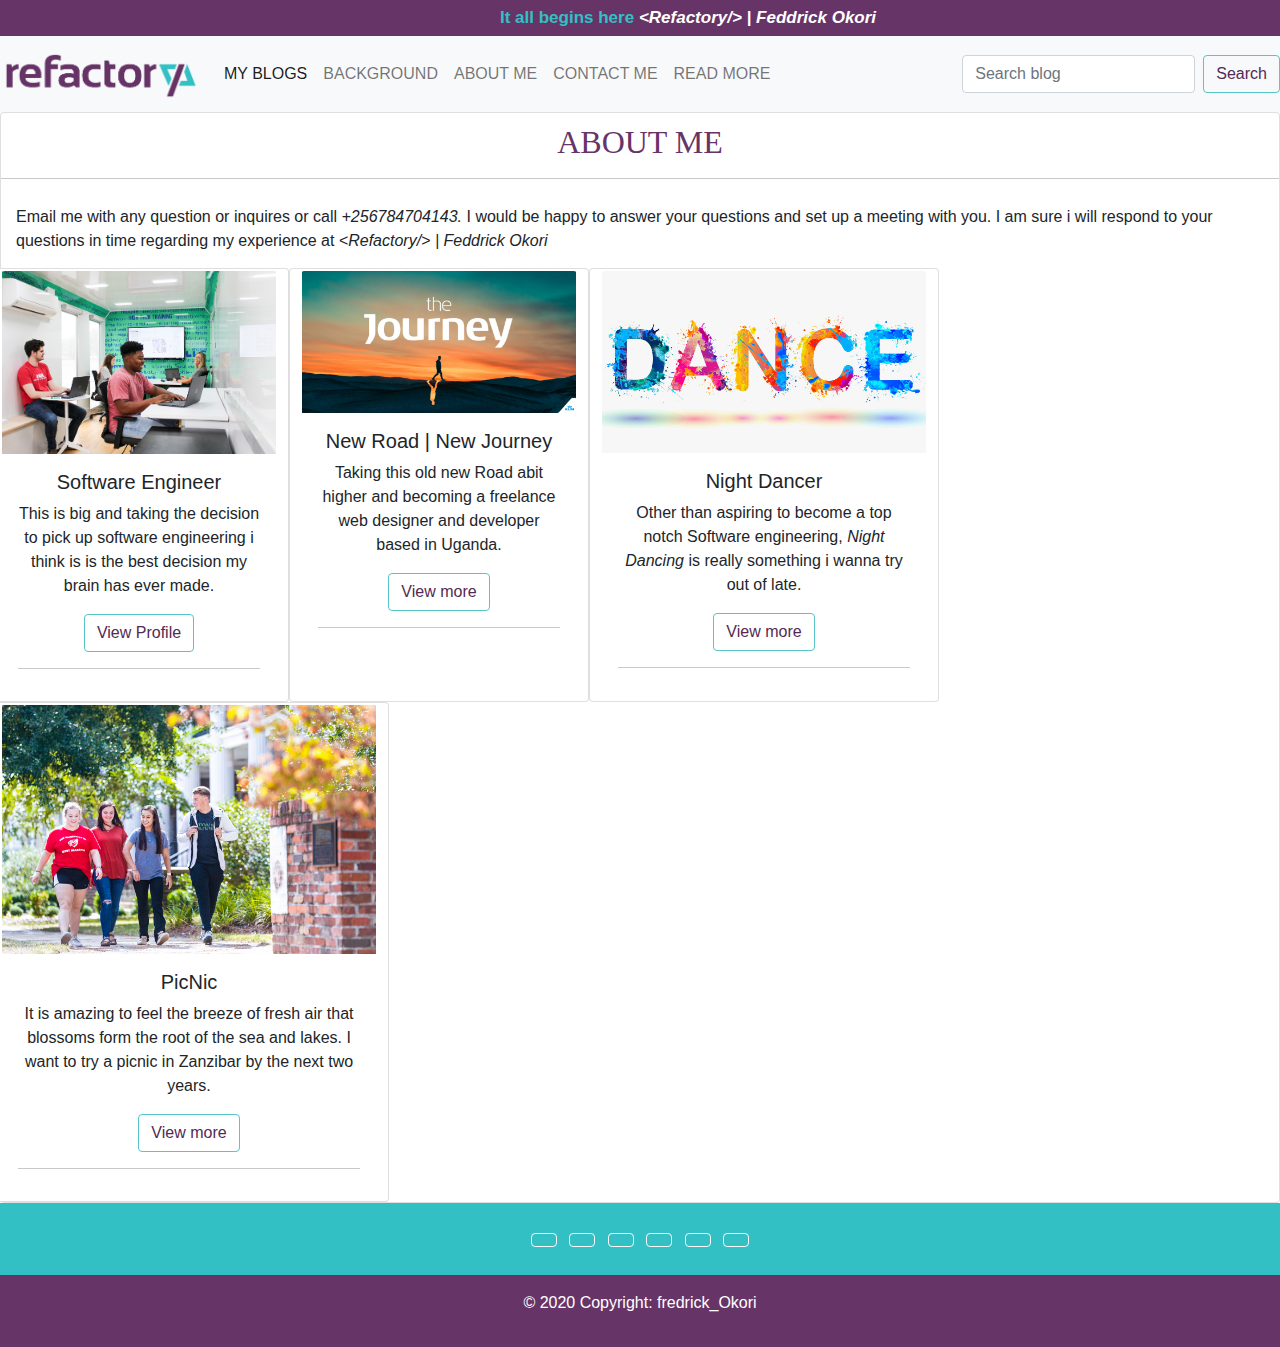
<file: about.html>
<!DOCTYPE html>
<head>
    <meta charset="utf-8">
    <title>Blog | Refactory</title>
    <link href="./grid.css" rel="stylesheet">
    <link href="./CSS/css/bootstrap.css" rel="stylesheet">
</head>
<body>

                <!-- nav-text -->
    <nav class="nav">
      <h4 class="header-note">It all begins here <em> &ltRefactory&#47&#62 | Feddrick Okori</em></h4>
    </nav>
     <!-- nav-bar -->
    <nav class="navbar navbar-expand-lg navbar-light bg-light">
        <div class="container-fluid">
          <a class="navbar-brand" href="./index.html">
              <img src="./Images/refactory_png.png" width="200" height="50" alt="Home page">
          </a>
          <button class="navbar-toggler" type="button" data-bs-toggle="collapse" data-bs-target="#navbarSupportedContent" aria-controls="navbarSupportedContent" aria-expanded="false" aria-label="Toggle navigation">
            <span class="navbar-toggler-icon"></span>
          </button>
          <div class="collapse navbar-collapse" id="navbarSupportedContent">
            <ul class="navbar-nav me-auto mb-2 mb-lg-0">
              <li class="nav-item">
                <a class="nav-link active" aria-current="page" href="./index.html">MY BLOGS</a>
              </li>
              <li class="nav-item">
                <a class="nav-link" href="./myblogs.html">BACKGROUND</a>
              </li>
              <li class="nav-item">
                <a class="nav-link" href="./about.html">ABOUT ME</a>
              </li>
              <li class="nav-item">
                <a class="nav-link" href="./contact.html">CONTACT ME</a>
              </li>
              <li class="nav-item">
                <a class="nav-link" href="./index.html">READ MORE</a>
              </li>
  
            </ul>
            <form class="d-flex">
              <input class="form-control me-2" type="search" placeholder="Search blog" aria-label="Search">
              <button class="btn btn-outline-success" type="submit">Search</button>
            </form>
          </div>
        </div>
    </nav>

    <div class="container-fluid">
      <div class="row">
        <div class="col">
        <div class="card">
          <div class="card-text">
            <h2 class="contact-header">ABOUT ME </h2>
            <hr style="width:100%;text-align:left;margin-left:0" color:#673467;>
            <p class="contact-intro-text">Email me with any question or inquires or call <em>+256784704143.</em>
              I would be happy to answer your questions and set up a meeting with you.
              I am sure i will respond to your questions in time regarding my experience
              at <em> &ltRefactory&#47&#62 | Feddrick Okori</em>
            </p>
        
            <div class="row">

              <div class="card" style="width: 300px;">
                <img src="./Images/IMG_9475 hero_0.jpg" class="card-img-top" alt="...">
                <div class="card-body text-center">
                    <h5 class="card-title">Software Engineer</h5>
                    <p class="card-text">This is big and taking the decision to pick up software engineering
                      i think is is the best decision my brain has ever made. 
                    </p>
                    <a href="#" class="btn btn-outline-success">View Profile</a>
                    <hr style="width:100%;text-align:left;margin-left:0">
                </div>
            </div>
            <div class="card" style="width: 300px;">
              <img src="./Images/4.-BLOG-FEATURED_JOURNEY_PODCAST-4-1920x1000.png" class="card-img-top" alt="...">
              <div class="card-body text-center">
                  <h5 class="card-title">New Road | New Journey</h5>
                  <p class="card-text"> Taking this old new Road abit higher and 
                    becoming a freelance web designer and developer based in Uganda. 
                  </p>
                  <a href="#" class="btn btn-outline-success">View more</a>
                  <hr style="width:100%;text-align:left;margin-left:0">
              </div>
          </div>
          <div class="card" style="width: 350px;">
            <img src="./Images/3616.jpg" class="card-img-top" alt="...">
            <div class="card-body text-center">
                <h5 class="card-title">Night Dancer</h5>
                <p class="card-text"> Other than aspiring to become a top notch
                  Software engineering, <em>Night Dancing</em> is really something i wanna try out of late. </p>
                 
                <a href="#" class="btn btn-outline-success">View more</a>
                <hr style="width:100%;text-align:left;margin-left:0">
            </div>
        </div>
        <div class="card" style="width: 400px;">
          <img src="./Images/diamond2.jpg" class="card-img-top" alt="...">
          <div class="card-body text-center">
              <h5 class="card-title">PicNic</h5>
              <p class="card-text">It is amazing to feel the breeze of fresh air that blossoms form
                the root of the sea and lakes. I want to try a picnic in Zanzibar by the next two years.
                </p>
              <a href="#" class="btn btn-outline-success">View more</a>
              <hr style="width:100%;text-align:left;margin-left:0">
          </div>
      </div>

          </div>
         
          </div>
        </div>
      </div>
      <footer class="bg-dark text-center text-white">
        <!-- Grid container -->
        <div class="container p-4 pb-0">
          <!-- Section: Social media -->
          <section class="mb-4">
            <!-- Facebook -->
            <a class="btn btn-outline-light btn-floating m-1" href="#!" role="button"
              ><i class="fab fa-facebook-f"></i
            ></a>
      
            <!-- Twitter -->
            <a class="btn btn-outline-light btn-floating m-1" href="#!" role="button"
              ><i class="fab fa-twitter"></i
            ></a>
      
            <!-- Google -->
            <a class="btn btn-outline-light btn-floating m-1" href="#!" role="button"
              ><i class="fab fa-google"></i
            ></a>
      
            <!-- Instagram -->
            <a class="btn btn-outline-light btn-floating m-1" href="#!" role="button"
              ><i class="fab fa-instagram"></i
            ></a>
      
            <!-- Linkedin -->
            <a class="btn btn-outline-light btn-floating m-1" href="#!" role="button"
              ><i class="fab fa-linkedin-in"></i
            ></a>
      
            <!-- Github -->
            <a class="btn btn-outline-light btn-floating m-1" href="#!" role="button"
              ><i class="fab fa-github"></i
            ></a>
          </section>
          <!-- Section: Social media -->
        </div>
        <!-- Grid container -->
      
       <!-- Copyright -->
       <div class="text-center p-3" style="background-color: #673467;">
        <p> © 2020 Copyright: fredrick_Okori</p>
       
      </div>
      <!-- Copyright -->
      </footer>
    <script src="./CSS/js/bootstrap.js"></script>
</body>
</file>
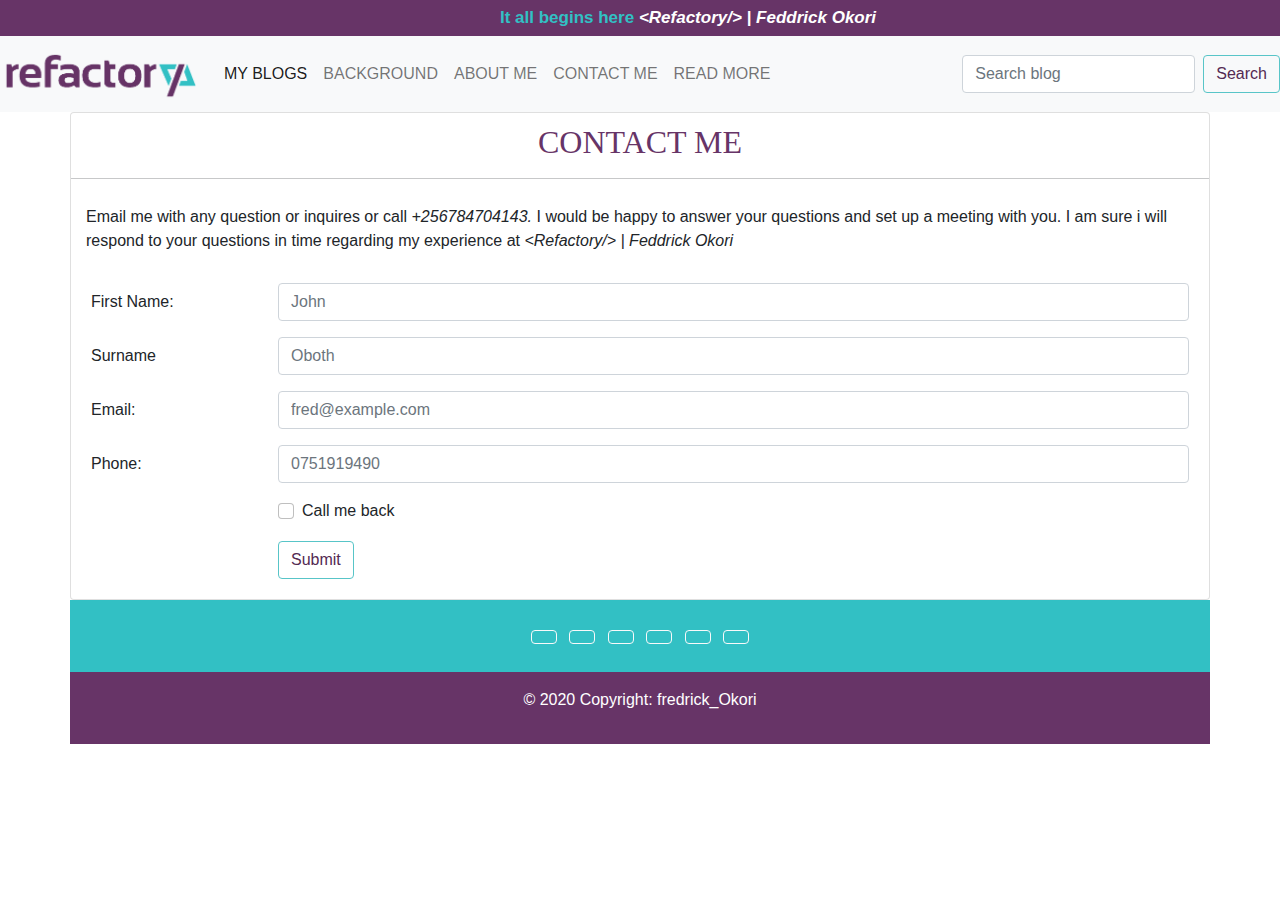
<file: contact.html>
<!DOCTYPE html>
<head>
    <meta charset="utf-8">
    <title>Blog | Refactory</title>
    <link type="text/css" href="./grid.css" rel="stylesheet">
    <link href="./CSS/css/bootstrap.css" rel="stylesheet">

   
</head>
<body>

                <!-- nav-text -->
    <nav class="nav">
      <h4 class="header-note">It all begins here <em> &ltRefactory&#47&#62 | Feddrick Okori</em></h4>
    </nav>
     <!-- nav-bar -->
    <nav class="navbar navbar-expand-lg navbar-light bg-light">
        <div class="container-fluid">
          <a class="navbar-brand" href="./index.html">
              <img src="./Images/refactory_png.png" width="200" height="50" alt="Home page">
          </a>
          <button class="navbar-toggler" type="button" data-bs-toggle="collapse" data-bs-target="#navbarSupportedContent" aria-controls="navbarSupportedContent" aria-expanded="false" aria-label="Toggle navigation">
            <span class="navbar-toggler-icon"></span>
          </button>
          <div class="collapse navbar-collapse" id="navbarSupportedContent">
            <ul class="navbar-nav me-auto mb-2 mb-lg-0">
              <li class="nav-item">
                <a class="nav-link active" aria-current="page" href="index.html">MY BLOGS</a>
              </li>
              <li class="nav-item">
                <a class="nav-link" href="./myblogs.html">BACKGROUND</a>
              </li>
              <li class="nav-item">
                <a class="nav-link" href="./about.html">ABOUT ME</a>
              </li>
              <li class="nav-item">
                <a class="nav-link" href="./contact.html">CONTACT ME</a>
              </li>
              <li class="nav-item">
                <a class="nav-link" href="./index.html">READ MORE</a>
              </li>
  
            </ul>
            <form class="d-flex">
              <input class="form-control me-2" type="search" placeholder="Search blog" aria-label="Search">
              <button class="btn btn-outline-success" type="submit">Search</button>
            </form>
          </div>
        </div>
    </nav>
    <div class="container">
      <div class="row">
        <div class="col">
        <div class="card">
          <div class="card-text">
            <h2 class="contact-header">CONTACT ME </h2>
            <hr style="width:100%;text-align:left;margin-left:0">
            <p class="contact-intro-text">Email me with any question or inquires or call <em>+256784704143.</em>
              I would be happy to answer your questions and set up a meeting with you.
              I am sure i will respond to your questions in time regarding my experience
              at <em> &ltRefactory&#47&#62 | Feddrick Okori</em>
            </p>

              
<form>
    <fieldset class="col-fieldset">
        <div class="row mb-3">
            <label for="inputEmail" class="col-sm-2 col-form-label">First Name:</label>
            <div class="col-sm-10">
                <input type="text" class="form-control" id="inputEmail" placeholder="John" required>
            </div>
        </div>
        <div class="row mb-3">
          <label for="inputEmail" class="col-sm-2 col-form-label">Surname</label>
          <div class="col-sm-10">
              <input type="text" class="form-control" id="inputEmail" placeholder="Oboth" required>
          </div>
      </div>

        <div class="row mb-3">
          <label for="inputEmail" class="col-sm-2 col-form-label">Email:</label>
          <div class="col-sm-10">
              <input type="email" class="form-control" id="inputEmail" placeholder="fred@example.com">
          </div>
      </div>
      <div class="row mb-3">
        <label for="inputEmail" class="col-sm-2 col-form-label">Phone:</label>
        <div class="col-sm-10">
            <input type="tel" class="form-control" id="inputEmail" placeholder="0751919490" required>
        </div>
    </div>

        <div class="row mb-3">
            <div class="col-sm-10 offset-sm-2">
                <div class="form-check">
                        <input class="form-check-input" type="checkbox" id="checkRemember">
                        <label class="form-check-label" for="checkRemember">Call me back</label>
                </div>
            </div>
        </div>
        <div class="row">
            <div class="col-sm-10 offset-sm-2">
                <button type="submit" class="btn btn-outline-success">Submit</button>
            </div>
        </div>
    </fieldset>
</form>
         
          </div>
        </div>
      </div>
    </div>
    <footer class="bg-dark text-center text-white">
      <!-- Grid container -->
      <div class="container p-4 pb-0">
        <!-- Section: Social media -->
        <section class="mb-4">
          <!-- Facebook -->
          <a class="btn btn-outline-light btn-floating m-1" href="#!" role="button"
            ><i class="fab fa-facebook-f"></i
          ></a>
    
          <!-- Twitter -->
          <a class="btn btn-outline-light btn-floating m-1" href="#!" role="button"
            ><i class="fab fa-twitter"></i
          ></a>
    
          <!-- Google -->
          <a class="btn btn-outline-light btn-floating m-1" href="#!" role="button"
            ><i class="fab fa-google"></i
          ></a>
    
          <!-- Instagram -->
          <a class="btn btn-outline-light btn-floating m-1" href="#!" role="button"
            ><i class="fab fa-instagram"></i
          ></a>
    
          <!-- Linkedin -->
          <a class="btn btn-outline-light btn-floating m-1" href="#!" role="button"
            ><i class="fab fa-linkedin-in"></i
          ></a>
    
          <!-- Github -->
          <a class="btn btn-outline-light btn-floating m-1" href="#!" role="button"
            ><i class="fab fa-github"></i
          ></a>
        </section>
        <!-- Section: Social media -->
      </div>
      <!-- Grid container -->
    
      <!-- Copyright -->
      <div class="text-center p-3" style="background-color: #673467;">
        <p> © 2020 Copyright: fredrick_Okori</p>
       
      </div>
      <!-- Copyright -->
    </footer>
</body>
</html>
</file>
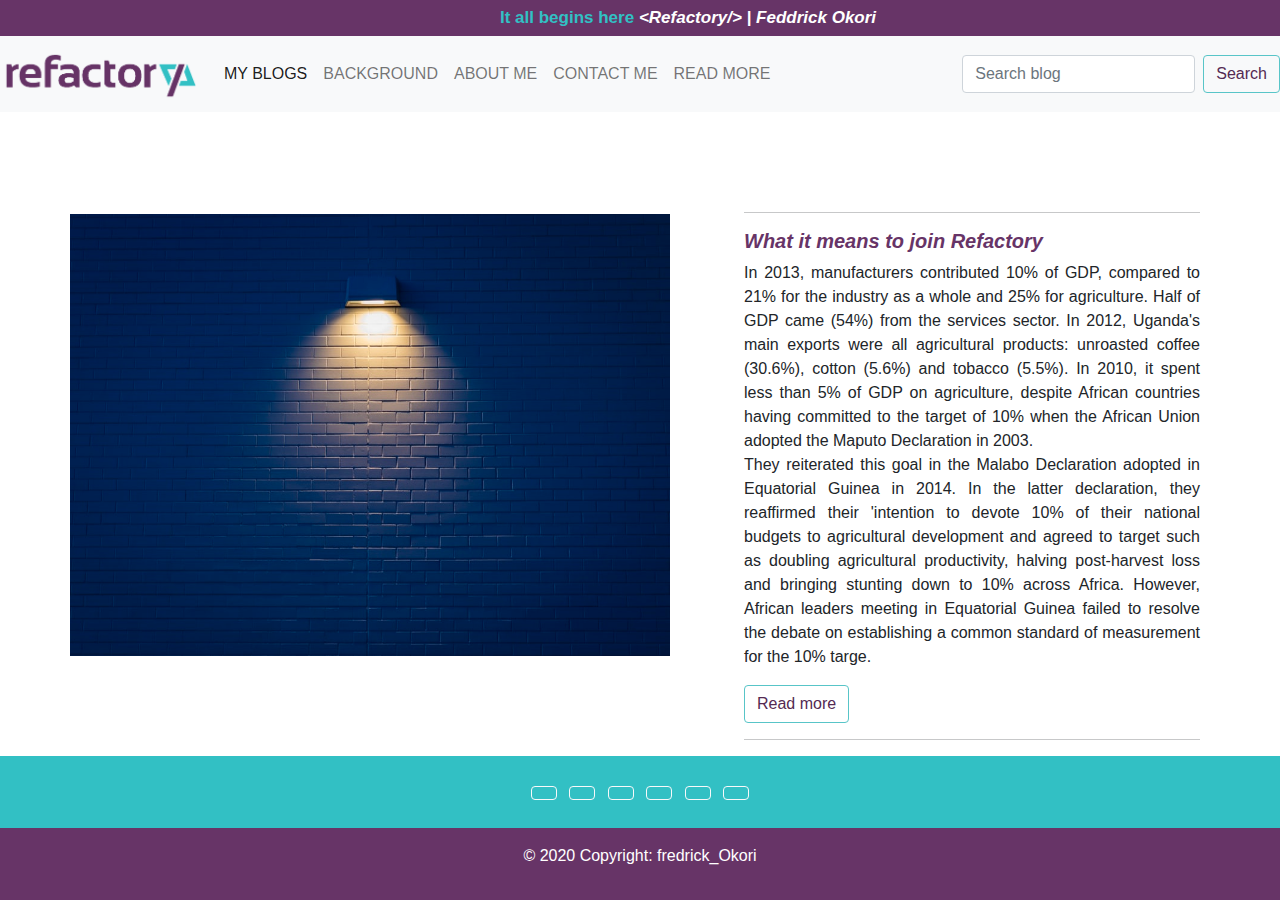
<file: myblogs.html>
<!DOCTYPE html>
<head>
    <meta charset="utf-8">
    <title>Blog | Why Refactory</title>
    <link href="./grid.css" rel="stylesheet">
    <link href="./CSS/css/bootstrap.css" rel="stylesheet">

   
</head>
<body>

                <!-- nav-text -->
    <nav class="nav">
      <h4 class="header-note">It all begins here <em> &ltRefactory&#47&#62 | Feddrick Okori</em></h4>
    </nav>
     <!-- nav-bar -->
    <nav class="navbar navbar-expand-lg navbar-light bg-light">
        <div class="container-fluid">
          <a class="navbar-brand" href="./index.html">
              <img src="./Images/refactory_png.png" width="200" height="50" alt="Home page">
          </a>
          <button class="navbar-toggler" type="button" data-bs-toggle="collapse" data-bs-target="#navbarSupportedContent" aria-controls="navbarSupportedContent" aria-expanded="false" aria-label="Toggle navigation">
            <span class="navbar-toggler-icon"></span>
          </button>
          <div class="collapse navbar-collapse" id="navbarSupportedContent">
            <ul class="navbar-nav me-auto mb-2 mb-lg-0">
              <li class="nav-item">
                <a class="nav-link active" aria-current="page" href="./index.html">MY BLOGS</a>
              </li>
              <li class="nav-item">
                <a class="nav-link" href="./myblogs.html">BACKGROUND</a>
              </li>
              <li class="nav-item">
                <a class="nav-link" href="./about.html">ABOUT ME</a>
              </li>
              <li class="nav-item">
                <a class="nav-link" href="./contact.html">CONTACT ME</a>
              </li>
              <li class="nav-item">
                <a class="nav-link" href="./index.html">READ MORE</a>
              </li>
  
            </ul>
            <form class="d-flex">
              <input class="form-control me-2" type="search" placeholder="Search blog" aria-label="Search">
              <button class="btn btn-outline-success" type="submit">Search</button>
            </form>
          </div>
        </div>
    </nav>
<div class="container">
  <div class="row">
    <div class="col">
      <p class="thumbnail-image">
        <img src="./Images/Background_image.jfif" alt="blocked image" width="600" height="444">
      </p>
    </div>

    <div class="col">
      <div class="blog-content">
        <hr style="width:100%;text-align:left;margin-left:0">
      <h5 class="blog-title">What it means to join Refactory</h5>
                <p class="blog-text"> 
                  In 2013, manufacturers contributed 10% of GDP, 
                  compared to 21% for the industry as a whole and 25% 
                  for agriculture. Half of GDP came (54%) from the services
                   sector. In 2012, Uganda's main exports were all agricultural 
                   products: unroasted coffee (30.6%), cotton (5.6%) and tobacco 
                   (5.5%). In 2010, it spent less than 5% of GDP on agriculture,
                    despite African countries having committed to the target of 
                    10% when the African Union adopted the Maputo Declaration in 
                    2003. <br>
                    They reiterated this goal in the Malabo Declaration adopted in 
                    Equatorial Guinea in 2014. In the latter declaration,
                     they reaffirmed their 'intention to devote 10% of their 
                     national budgets to agricultural development and agreed 
                     to target such as doubling agricultural productivity,
                      halving post-harvest loss and bringing stunting down 
                      to 10% across Africa. However, African leaders meeting
                       in Equatorial Guinea failed to resolve the debate on 
                       establishing a common standard of measurement for the 10% targe.
                </p>
            
                <a href="./Grid.html" class="btn btn-outline-success">Read more</a>
                <hr style="width:100%;text-align:left;margin-left:0">
                
    </div>
    </div>
  </div>
</div>
<footer class="bg-dark text-center text-white">
  <!-- Grid container -->
  <div class="container p-4 pb-0">
    <!-- Section: Social media -->
    <section class="mb-4">
      <!-- Facebook -->
      <a class="btn btn-outline-light btn-floating m-1" href="#!" role="button"
        ><i class="fab fa-facebook-f"></i
      ></a>

      <!-- Twitter -->
      <a class="btn btn-outline-light btn-floating m-1" href="#!" role="button"
        ><i class="fab fa-twitter"></i
      ></a>

      <!-- Google -->
      <a class="btn btn-outline-light btn-floating m-1" href="#!" role="button"
        ><i class="fab fa-google"></i
      ></a>

      <!-- Instagram -->
      <a class="btn btn-outline-light btn-floating m-1" href="#!" role="button"
        ><i class="fab fa-instagram"></i
      ></a>

      <!-- Linkedin -->
      <a class="btn btn-outline-light btn-floating m-1" href="#!" role="button"
        ><i class="fab fa-linkedin-in"></i
      ></a>

      <!-- Github -->
      <a class="btn btn-outline-light btn-floating m-1" href="#!" role="button"
        ><i class="fab fa-github"></i
      ></a>
    </section>
    <!-- Section: Social media -->
  </div>
  <!-- Grid container -->

      <!-- Copyright -->
      <div class="text-center p-3" style="background-color: #673467;">
        <p> © 2020 Copyright: fredrick_Okori</p>
       
      </div>
      <!-- Copyright -->
</footer>
</body>
</file>
<file: grid.css>
body{
    font-family: "lato", sans-serif;
}

h4 em{
    color:#ffff;
}

img{
    padding-top: 2px;
}
h4.header-note{
    color:#32c0c4;
    font-size: 17px;
    font-weight: bold;
    margin: 8px 200px 8px 500px;
}
h5.card-text{
    color:#32c0c4;
}
.fixed_button{
    position:fixed;
}
.blog-content{
    margin: 100px 10px 0px 50px;
    text-align: justify;
}
h5.blog-title{
    color: #673467;
    font-style: italic;
    font-weight: bolder;
}
.thumbnail-image{
    margin-top: 100px;
}
.a{
    font-weight: bold;
    font-style:italic;
}
h2.contact-header{
    font-family: "Lato";
    margin-top:10px;
    text-align: center;
    color:#673467;
}
.contact-intro-text{
    padding:10px;
    margin:5px;
}
p.em{
    color:#673467;
}
fieldset.col-fieldset{
    padding:10px;
    margin: 10px;
}
hr{
    color:#673467;
}
</file>
